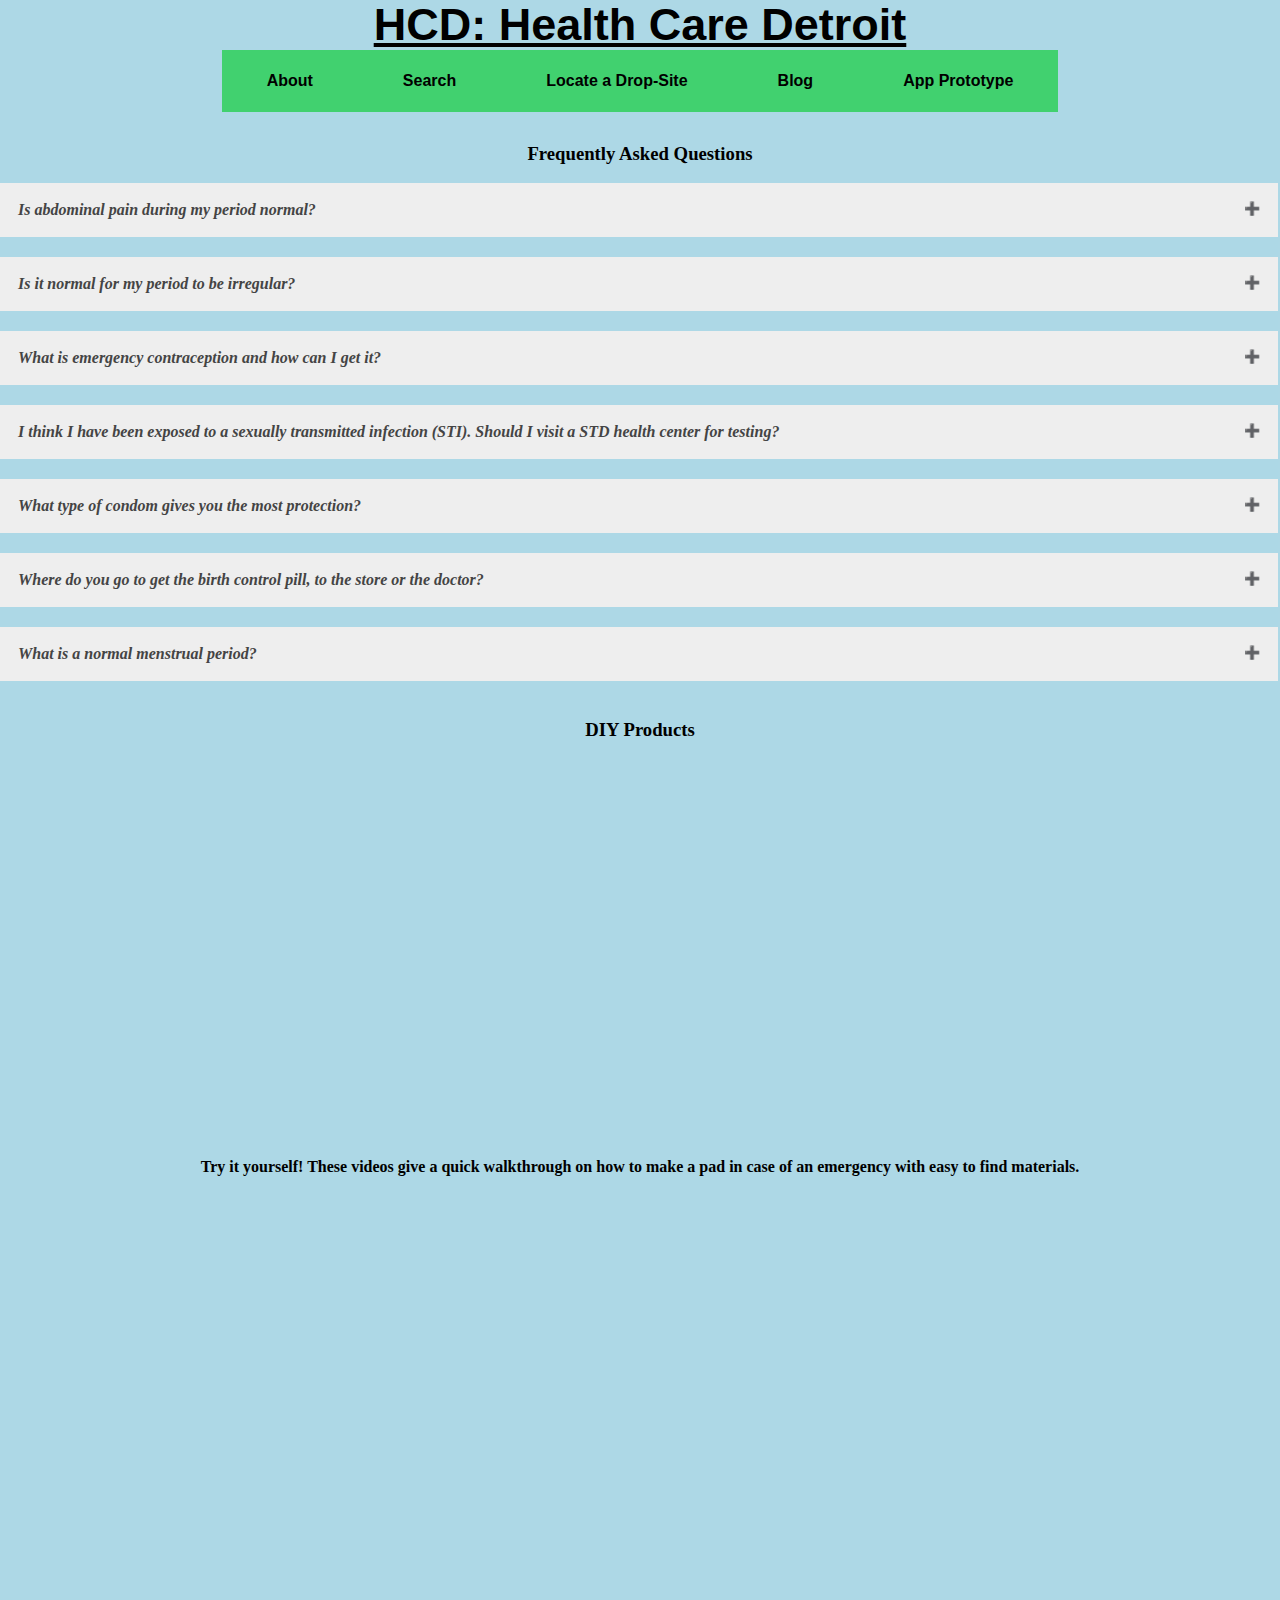
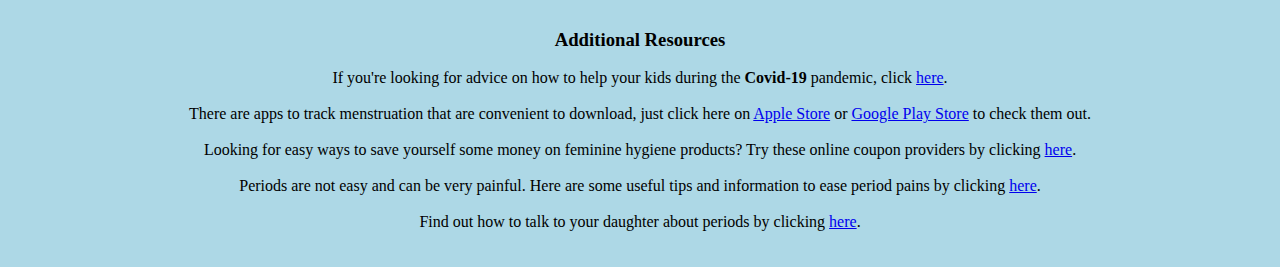
<file: blog.html>
<!DOCTYPE html>
<html>
<head>
	<title>Blog Page</title>
  	<link rel="stylesheet" type="text/css" href="blog.css">
</head>
<body>

<nav>
	<h1><a href="index.html"> <strong><center>HCD: Health Care Detroit</center></strong></a></h1>
		<div>
    <ul>
			<li><a href="About.html"><center>About</center></a>
			</li>
			<li><a href = "#"> Search</a>
				<ul>
					<li><a href="MentalHealth.html"><center>Mental Health</center></a></li>
					<li><a href="OverallHealth.html"><center>Overall Health</center></a></li>
					<li><a href="SexualHealth.html"><center>Reproductive Health </center></a></li>
					<li><a href="FoodStability.html"><center>Food Stability </center></a></li>
				</ul>
			</li>
			
      <li><a href="LocateDrop.html">Locate a Drop-Site</a></li>
			<li><a href="blog.html">Blog</a></li>
      <li><a href="App.html">App Prototype</a></li>

		</ul>
    </div>
	</nav>




<br>

<h3><center>Frequently Asked Questions</center></h3>
<br>

<p class="accordion"><strong><em>Is abdominal pain during my period normal?</em></strong> </p>
<div class="panel">Yes, during menstration your uterus contracts to help expel its lining causing the sensation of pain. </div>

<p class="accordion"><strong><em>Is it normal for my period to be irregular?</em></strong> </p>
<div class="panel">Yes, there are many reasons for irregular periods, it could be a change in weight, change in hormone levels, change in diet, etc. </div>

<p class="accordion"><strong><em>What is emergency contraception and how can I get it?</em></strong> </p>
<div class="panel">Emergency Contraception (also called the Morning After Pill/Plan B) is a backup birth control method that can be used after unprotected intercourse or when other methods of contraception fail. It is most effective if taken immediately after unprotected intercourse has occurred. If taken within 72 hours of unprotected intercourse, studies show that pregnancy can be reduced by 89%, and while the percentage decreases over time, Emergency Contraception can be effective up to 120 hours after unprotected intercourse. </div>

<p class="accordion"><strong><em>I think I have been exposed to a sexually transmitted infection (STI). Should I visit a STD health center for testing?</em></strong> </p>
<div class="panel">Yes. All visits are strictly confidential. Your medical records cannot be released without your consent except in the event of a life-threatening emergency, under subpoena or for reporting certain contagious diseases. Keep in mind, you may need to submit a urine specimen and possibly bloodwork.  Drink plenty of water before the appointment, and do not urinate for 1 hour prior to the appointment. </div>

<p class="accordion"><strong><em>What type of condom gives you the most protection?</em></strong> </p>
<div class="panel">The kind you will use correctly, each and every time! No brand or type promoted here, just individual preference, so try different ones till you find the kind you prefer. All condoms sold in the U.S. pass the same quality measures. </div>

<p class="accordion"><strong><em>Where do you go to get the birth control pill, to the store or the doctor? </em></strong> </p>
<div class="panel">The pill must be prescribed by a medical provider such as a nurse practitioner, a doctor or a family planning clinic, such as Planned Parenthood. </div>

<p class="accordion"><strong><em>What is a normal menstrual period?</em></strong> </p>
<div class="panel">An average cycle is about 25-35 days, and last from two to seven days. </div>

<style>
/* Style the element that is used to open and close the accordion class */
p.accordion {
    background-color: #eee;
    color: #444;
    cursor: pointer;
    padding: 18px;
    width: 97%;
    text-align: left;
    border: none;
    outline: none;
    transition: 0.4s;
    margin-bottom:10px;
}

/* Add a background color to the accordion if it is clicked on (add the .active class with JS), and when you move the mouse over it (hover) */
p.accordion.active, p.accordion:hover {
    background-color: #ddd;
}

/* Unicode character for "plus" sign (+) */
p.accordion:after {
    content: '\2795'; 
    font-size: 13px;
    color: #777;
    float: right;
    margin-left: 5px;
}

/* Unicode character for "minus" sign (-) */
p.accordion.active:after {
    content: "\2796"; 
}

/* Style the element that is used for the panel class */

div.panel {
    padding: 0 18px;
    background-color: lightblue;
    max-height: 0;
    width: 97%;
    overflow: hidden;
    transition: 0.4s ease-in-out;
    opacity: 0;
    margin-bottom:10px;
}

div.panel.show {
    opacity: 1;
    max-height: 500px; /* Whatever you like, as long as its more than the height of the content (on all screen sizes) */
}
</style>

<script>
document.addEventListener("DOMContentLoaded", function(event) { 


var acc = document.getElementsByClassName("accordion");
var panel = document.getElementsByClassName('panel');

for (var i = 0; i < acc.length; i++) {
    acc[i].onclick = function() {
        var setClasses = !this.classList.contains('active');
        setClass(acc, 'active', 'remove');
        setClass(panel, 'show', 'remove');

        if (setClasses) {
            this.classList.toggle("active");
            this.nextElementSibling.classList.toggle("show");
        }
    }
}

function setClass(els, className, fnName) {
    for (var i = 0; i < els.length; i++) {
        els[i].classList[fnName](className);
    }
}

});
</script>



<br>
<h3><center>DIY Products</center></h3>
<br>



<center><iframe width="670" height="377" src="https://www.youtube.com/embed/yWDaN1BUSXs" frameborder="0" allow="accelerometer; autoplay; encrypted-media; gyroscope; picture-in-picture" allowfullscreen></iframe></center>

<br>

<center><strong> Try it yourself! These videos give a quick walkthrough on how to make a pad in case of an emergency with easy to find materials. </strong></center>
<br>
<br>

<center><iframe width="670" height="377" src="https://www.youtube.com/embed/OjZ93pDKmWs" frameborder="0" allow="accelerometer; autoplay; encrypted-media; gyroscope; picture-in-picture" allowfullscreen></iframe></center>
<br>
<br>
<h3><center>Additional Resources</center></h3>
<br>
<p> <center>If you're looking for advice on how to help your kids during the <strong>Covid-19</strong> pandemic, click <a href = "https://www.bannerhealth.com/healthcareblog/advise-me/covid-19-how-to-help-your-child-navigate-this-new-normal">here</a>.
</center></p>
<br>

<p> <center>There are apps to track menstruation that are convenient to download, just click here on <a href = "https://apps.apple.com/us/app/clue-period-cycle-tracker/id657189652">Apple Store</a> or <a href = "https://play.google.com/store/apps/details?id=com.period.tracker.lite&hl=en_US">Google Play Store</a> to check them out.
</center></p>
<br>

<p> <center>Looking for easy ways to save yourself some money on feminine hygiene products? Try these online coupon providers by clicking  <a href = "https://thekrazycouponlady.com/coupons/feminine-hygiene">here</a>.
</center></p>
<br>

<p> <center> Periods are not easy and can be very painful. Here are some useful tips and information to ease period pains by clicking  <a href = "https://www.healthpartners.com/blog/13-ways-to-stop-period-pain/">here</a>.
</center></p>
<br>

<p> <center>Find out how to talk to your daughter about periods by clicking  <a href = "https://www.bodyform.co.uk/our-world/daughters-first-period/">here</a>.
</center></p>
<br>
<br>








</body>
</html>
</file>
<file: blog.css>
*{
	margin: 0;
	padding: 0;
}
body{
 background-color: lightblue;
 
}
nav{
	width: 100%;
	height: 125px;
	background-image: url(https://brandmed.pl/wp-content/uploads/2018/01/introduction.gif);
  background-size: 10%;
}

nav h1 a{
	font-family: arial;
	color: black;
	font-size: 45px;
	line-height: 50px;
	padding: 0px 0px;
  
}

ul {
background: rgba(19, 207, 60, 0.7);	list-style: none;
	/* contain the list items */

	
	margin:  auto;
	display: table; /* ul will behave like a table now 
	*/
	text-align: center;
}

ul li {
	display: inline-block;
}

ul li a:hover {
	background: gold;
	color: #333;
	}


nav ul li{ 
	float: left;
	list-style: none;
	position: relative;
}

nav ul li a{
	display: block;
	font-family: arial;
	color: black;
	font-size: 16px;
	padding : 22px 45px;
	text-decoration: none;
  font-weight: bold;

}


nav ul li ul{
	display: none;
	position: absolute;
	background-color: white;
	padding: 1px;
}

nav ul li:hover ul{
	display: block;
}

nav ul li ul li{
	width: 75px;
}
nav ul li ul li a{
	padding : 10px 24px;

}

nav ul li ul li a:hover{
	background-color: gold; 
  width: 150px
}
</file>
